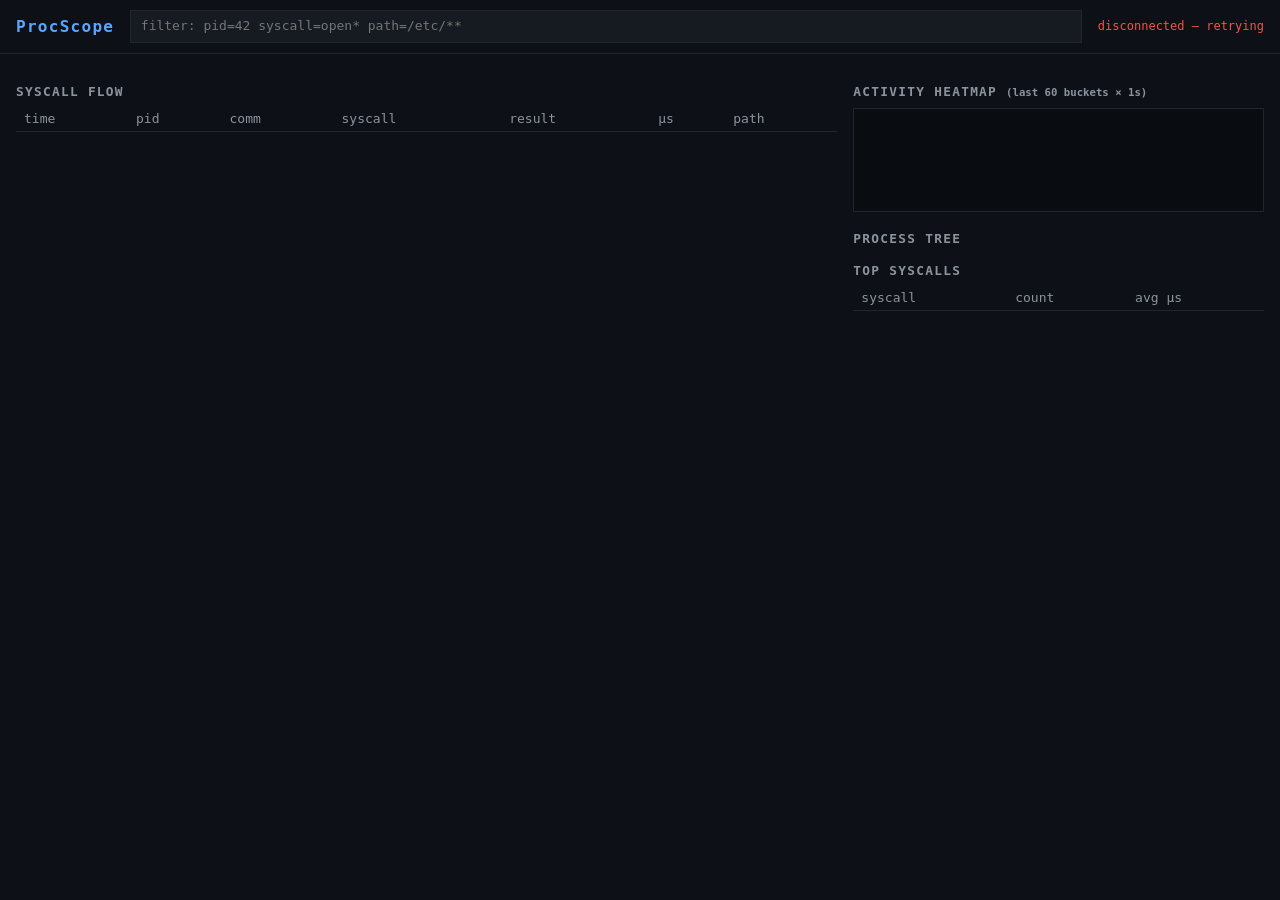
<file: web/index.html>
<!doctype html>
<html lang="en">
<head>
<meta charset="utf-8">
<meta name="viewport" content="width=device-width, initial-scale=1">
<title>ProcScope — live syscall stream</title>
<link rel="stylesheet" href="style.css">
</head>
<body>
<header>
  <h1>ProcScope</h1>
  <input id="filter" placeholder='filter: pid=42 syscall=open* path=/etc/**' spellcheck="false">
  <span id="status" class="status connecting">connecting…</span>
</header>
<main>
  <section id="feed-panel">
    <h2>syscall flow</h2>
    <table id="feed"><thead><tr><th>time</th><th>pid</th><th>comm</th><th>syscall</th><th>result</th><th>µs</th><th>path</th></tr></thead><tbody></tbody></table>
  </section>
  <aside>
    <section id="heat-panel">
      <h2>activity heatmap <small>(last 60 buckets × 1s)</small></h2>
      <canvas id="heat" width="720" height="180"></canvas>
      <div id="heat-legend"></div>
    </section>
    <section id="tree-panel">
      <h2>process tree</h2>
      <ul id="tree"></ul>
    </section>
    <section id="top-panel">
      <h2>top syscalls</h2>
      <table id="top"><thead><tr><th>syscall</th><th>count</th><th>avg µs</th></tr></thead><tbody></tbody></table>
    </section>
  </aside>
</main>
<script src="app.js"></script>
</body>
</html>
</file>
<file: web/style.css>
:root { --bg: #0d1117; --fg: #c9d1d9; --dim: #8b949e; --line: #21262d; --accent: #58a6ff; }
* { box-sizing: border-box; }
body { margin: 0; background: var(--bg); color: var(--fg); font: 13px/1.45 ui-monospace, SFMono-Regular, Menlo, monospace; }
header { display: flex; gap: 1rem; align-items: center; padding: .6rem 1rem; border-bottom: 1px solid var(--line); position: sticky; top: 0; background: var(--bg); z-index: 2; }
h1 { font-size: 1rem; margin: 0; color: var(--accent); letter-spacing: .08em; }
h2 { font-size: .8rem; color: var(--dim); text-transform: uppercase; letter-spacing: .1em; margin: .8rem 0 .4rem; }
h2 small { text-transform: none; letter-spacing: 0; }
#filter { flex: 1; background: #161b22; border: 1px solid var(--line); color: var(--fg); padding: .4rem .6rem; font: inherit; }
#filter:focus { outline: none; border-color: var(--accent); }
.status { font-size: .75rem; } .status.ok { color: #3fb950; } .status.connecting { color: #d29922; } .status.down { color: #f85149; }
main { display: grid; grid-template-columns: minmax(0, 2fr) minmax(280px, 1fr); gap: 1rem; padding: 1rem; }
table { width: 100%; border-collapse: collapse; }
th, td { text-align: left; padding: .15rem .5rem; border-bottom: 1px solid var(--line); white-space: nowrap; max-width: 220px; overflow: hidden; text-overflow: ellipsis; }
th { color: var(--dim); font-weight: normal; position: sticky; top: 3rem; background: var(--bg); }
td.num, th.num { text-align: right; }
tr:hover td { background: #161b22; }
td.path { color: var(--dim); }
td.err { color: #f85149; } td.ok { color: #3fb950; }
#tree { list-style: none; margin: 0; padding: 0; }
#tree li { padding: .1rem 0; }
#tree .cpu { float: right; color: var(--dim); }
canvas { background: #090c10; border: 1px solid var(--line); width: 100%; }
#heat-legend { font-size: .7rem; color: var(--dim); margin-top: .2rem; }
@media (max-width: 900px) { main { grid-template-columns: 1fr; } }
</file>
